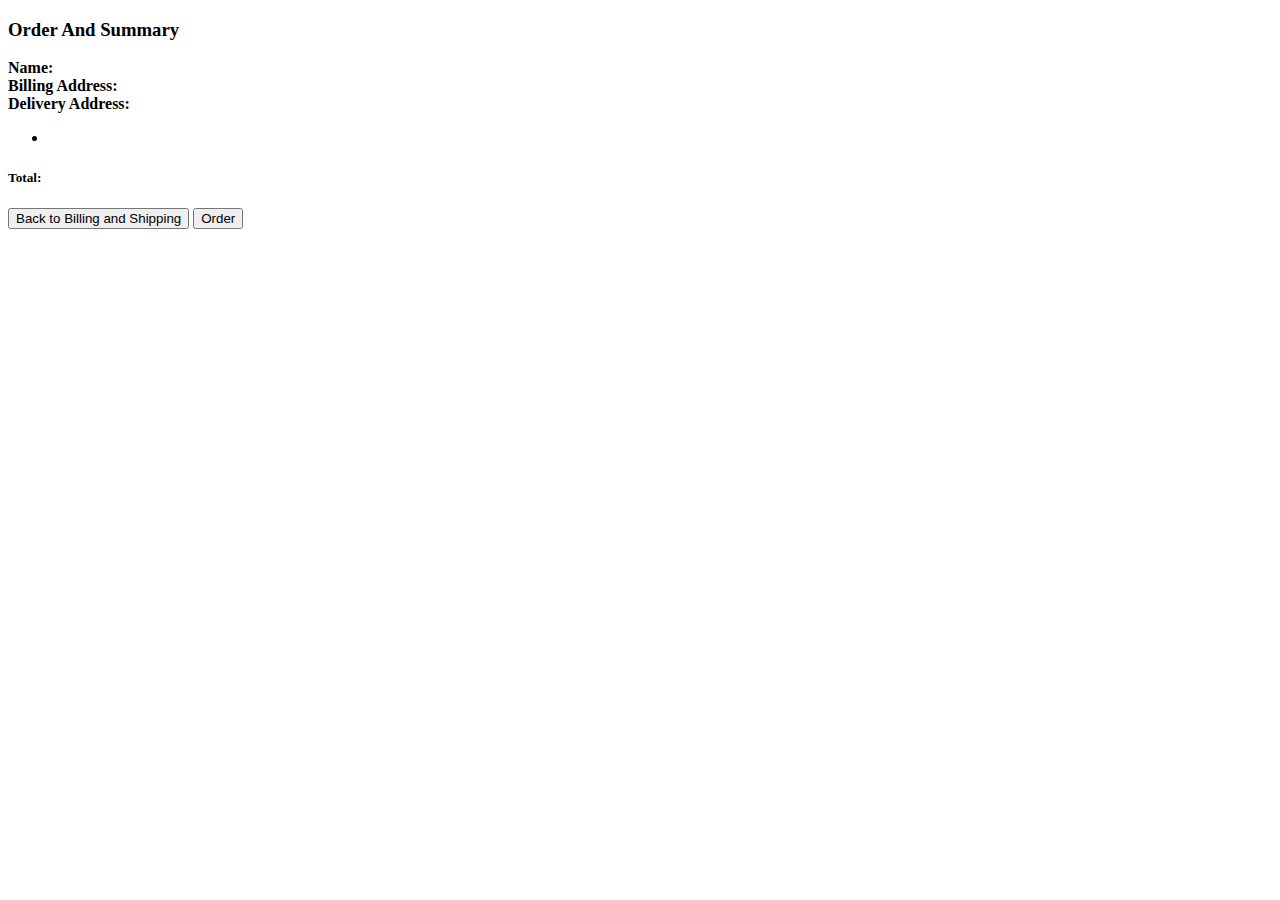
<file: src/main/resources/templates/OrderAndSummary.html>
<!DOCTYPE html>
<html lang="en" xmlns:th="http://www.thymeleaf.org">
    <head>
        <header th:include="~{header :: head}"></header>
    </head>
    <body>
        <header th:include="~{header :: body}"></header>
        <div class="container center-content">
            <input type="hidden" class="form-control" id="userId" name="userId" th:value="${user.id}">

            <div class="mt-4 mb-4" id="orderAndSummaryView">
                <h3 th:text="#{orderAndSummaryTitle}">Order And Summary</h3>
            
                <div class="card card-body">
                    <div>
                        <strong th:text="#{OASname}">Name:</strong>
                        <span id="fullName" th:text="${user.firstName + ' ' + user.lastName}"></span>
                    </div>
            
                    <div>
                        <strong th:text="#{OASbillingAddress}">Billing Address:</strong>
                        <span id="billingAddress" th:text="${user.billingAddress.zipCode + ' ' + user.billingAddress.city + ' '
                            + user.billingAddress.street + ' ' + user.billingAddress.houseNumber  + ' ' + user.billingAddress.stairs
                            + ' ' + user.billingAddress.flat + ' ' + user.billingAddress.door}"></span>
                    </div>
            
                    <div>
                        <strong th:text="#{OASdeliveryAddress}">Delivery Address:</strong>
                        <span id="deliveryAddress" th:text="${user.deliveryAddress.zipCode + ' ' + user.deliveryAddress.city + ' '
                            + user.deliveryAddress.street + ' ' + user.deliveryAddress.houseNumber + ' ' + user.deliveryAddress.stairs
                            + ' ' + user.deliveryAddress.flat + ' ' + user.deliveryAddress.door}"></span>
                    </div>
                </div>
            
                <ul class="list-group">
                    <th:block th:each="cartItem : ${cartItems}">
                        <li class="list-group-item d-flex justify-content-between align-items-center">
                            <span class="mr-1">
                                <i class="fa-solid fa-tag"></i>
                                <strong th:text="${cartItem.productName}"></strong>
                            </span>
                            <span>
                                <i class="fa-solid fa-xmark"></i>
                                <span th:text="${cartItem.quantity}"></span>
                            </span>
                            <span class="ml-auto">
                                <i class="fa-solid fa-equals"></i>
                                <i class="fa-solid fa-coins"></i>
                                <span th:text="${cartItem.price}"></span>
                            </span>
                        </li>
                    </th:block>
                </ul>
            
                <div class="mt-4">
                    <h5>Total: <i class="fa-solid fa-coins mr-1"></i><span th:text="${cart.total}"></span></h5>
                </div>
            
                <div class="d-flex justify-content-between">
                    <button class="btn btn-primary mt-3" id="backToBillingAndShipping">
                        <i class="fa-solid fa-chevron-left"></i> Back to Billing and Shipping
                    </button>
                
                    <button class="btn btn-primary mt-3" id="placeOrder">
                        <i class="fa-solid fa-clipboard-list"></i> Order
                    </button>
                </div>
            
            </div>
        </div>

        <script>
            $(document).ready(function() {

                $("#backToBillingAndShipping").click(function() {
                    window.location.href = "/BillingAndShipping";
                });
                
                $("#placeOrder").click(function() {
                    $.ajax({
                        type: "POST",
                        url: "/placeOrder",
                        success: function(response) {
                            location.href = "/";
                        },
                        error: function(xhr, status, error) {
                            alert("Error: " + xhr.responseText);
                        }
                    });
                });

            });
        </script>
    </body>
</html>
</file>
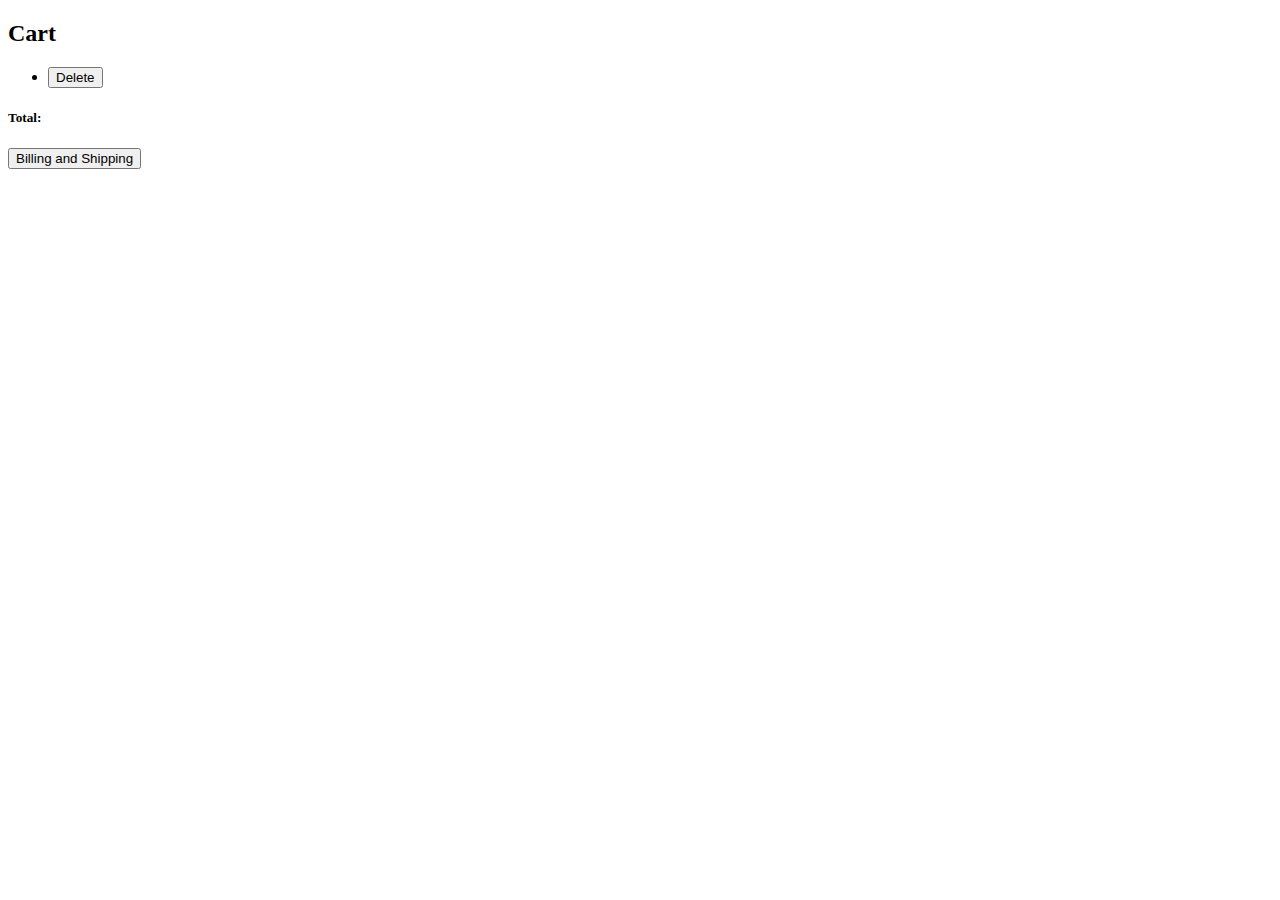
<file: src/main/resources/templates/ShoppingCart.html>
<!DOCTYPE html>
<html lang="en" xmlns:th="http://www.thymeleaf.org">
    <head>
        <header th:include="~{header :: head}"></header>
    </head>
    <body>
        <header th:include="~{header :: body}"></header>
        <div class="container center-content">
            <input type="hidden" class="form-control" id="userId" name="userId" th:value="${user.id}">
            <div class="mt-4 mb-4">
                <h2 th:text="#{shoppingCartTitle}">Cart</h2>
                <ul class="list-group">
                    <th:block th:each="cartItem : ${cartItems}">
                        <li class="list-group-item">
                            <div class="d-flex justify-content-between  align-items-center flex-grow-1">
                                <input type="hidden" id="id" name="id" th:value="${cartItem.id}">
                                <span class="mr-5">
                                    <strong th:text="${cartItem.productName}"></strong>
                                </span>
            
                                <div class="set-product-quantity-div">
                                    <span>
                                        <i class="fa-solid fa-equals mr-2"></i>
                                        <i class="fa-solid fa-coins"></i>
                                        <span th:text="${cartItem.price}"></span>
                                    </span>
            
                                    <div th:replace="~{fragments/setProductQuantityFragment :: setProductQuantity(__${cartItem.quantity}__)}"></div>
            
                                    <button class="btn btn-secondary delete-btn mt-2 ml-2" type="button">
                                        <i class="fa-solid fa-trash-can"></i> Delete
                                    </button>
                                </div>
                            </div>
                        </li>
                    </th:block>
                </ul>
            
                <div class="mt-4">
                    <h5>Total: <i class="fa-solid fa-coins mr-1"></i><span th:text="${cart.total}"></span></h5>
                </div>
            
                <div class="d-flex justify-content-end" th:if="${cart.total > 0}">
                    <button class="btn btn-primary mt-3" id="toBillingAndShipping">Billing and Shipping
                        <i class="fa-solid fa-chevron-right"></i>
                    </button>
                </div>
            </div>
        </div>

        <script>
            $(document).ready(function() {

                $("#toBillingAndShipping").click(function() {
                    window.location.href = "/BillingAndShipping";
                });

                $(".minus-btn").on("click", function() {
                    var input = $(this).parent().siblings("input");
                    var value = parseInt(input.val());
                    if (!isNaN(value) && Number.isInteger(value) && value > 1) {
                        input.val(value - 1);
                        updateCartItem(input);
                    }
                });

                $(".plus-btn").on("click", function() {
                    var input = $(this).parent().siblings("input");
                    var value = parseInt(input.val());
                    if (!isNaN(value) && Number.isInteger(value)) {
                        input.val(value + 1);
                        updateCartItem(input);
                    }
                });

                function updateCartItem(input) {
                    var cartItemId = input.closest(".list-group-item").find("#id").val();
                    var quantity = parseInt(input.val());
                    const data = { 
                        id: cartItemId,
                        quantity: quantity
                    };

                    $.ajax({
                        type: "PUT",
                        url: "/updateCartItem",
                        contentType: "application/json",
                        data: JSON.stringify(data),
                        success: function(response) {
                            location.reload();
                        },
                        error: function(xhr, status, error) {
                            alert("Error: " + xhr.responseText);
                        }
                    });
                }

                $(".delete-btn").on("click", function() {
                    var cartItemId = $(this).closest(".list-group-item").find("#id").val();
                    $.ajax({
                        type: "DELETE",
                        url: "/deleteCartItem/" + cartItemId,
                        success: function(response) {
                            location.reload();
                        },
                        error: function(xhr, status, error) {
                            alert("Error: " + xhr.responseText);
                        }
                    });
                });

            });
        </script>
    </body>
</html>
</file>
